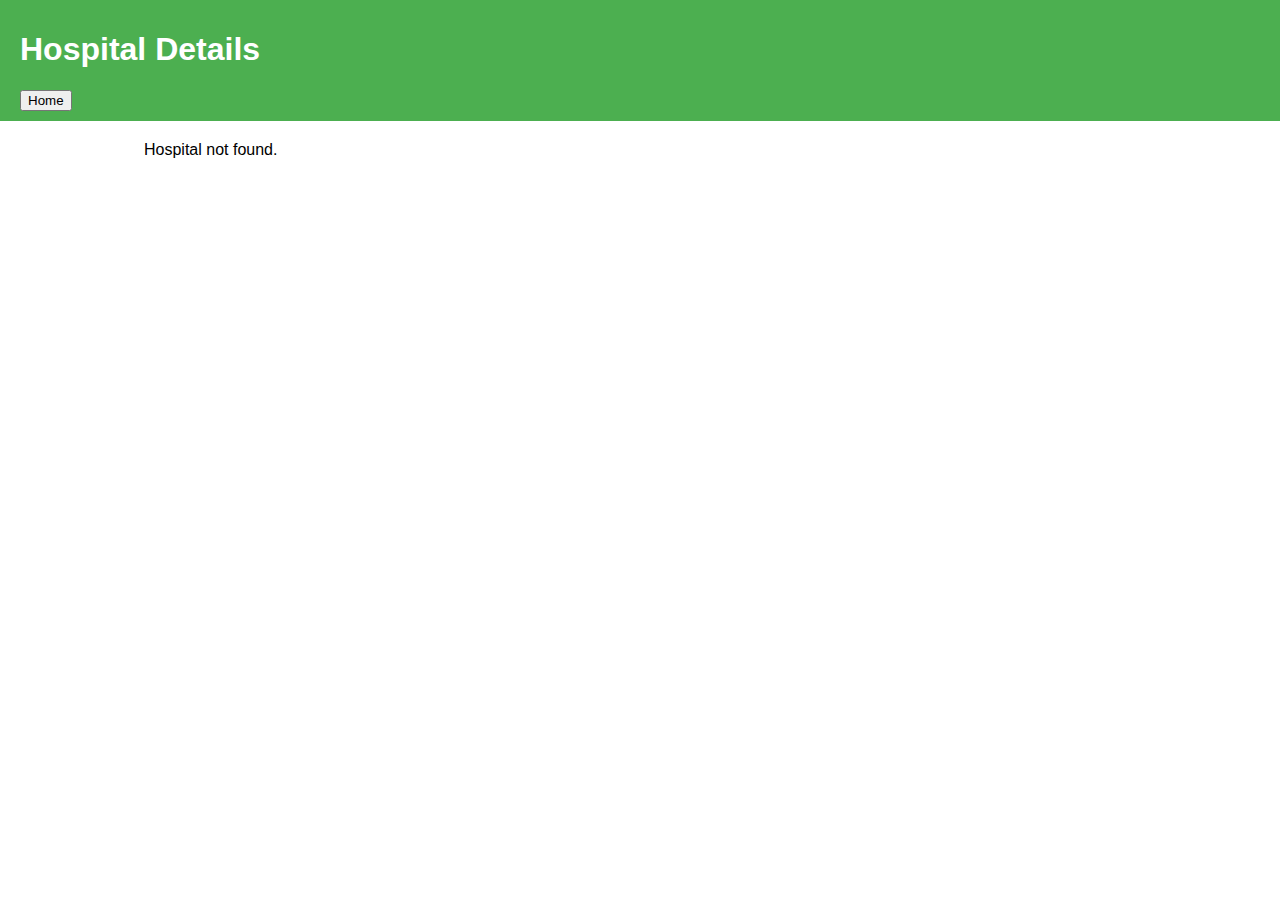
<file: hospital-details.html>
<!DOCTYPE html>
<html lang="en">
<head>
    <meta charset="UTF-8">
    <meta name="viewport" content="width=device-width, initial-scale=1.0">
    <title>Hospital Details</title>
    <link rel="stylesheet" href="hospital-details.css">
</head>
<body>
    <div class="header">
        <h1>Hospital Details</h1>
        <button id="homeBtn" class="home-button" onclick="window.location.href='index.html'">Home</button>
    </div>
    <div class="main">
        <div id="hospitalDetails" class="hospital-details"></div>
    </div>

    <script src="hospital-details.js" defer></script>
</body>
</html>
</file>
<file: hospital-details.css>
body {
    font-family: Arial, sans-serif;
    margin: 0;
    padding: 0;
    background-color: white; /* Background set to white for better visibility */
}

.header {
    background-color: #4CAF50; /* Header color */
    color: white;
    padding: 10px 20px;
    text-align: left;
}

.main {
    text-align: center;
    margin: 20px;
}

.hospital-details {
    margin: 20px auto;
    text-align: left;
    width: 80%; /* Adjust width for better display */
}

h2 {
    margin-top: 0; /* Remove margin from the top of the h2 */
}
</file>
